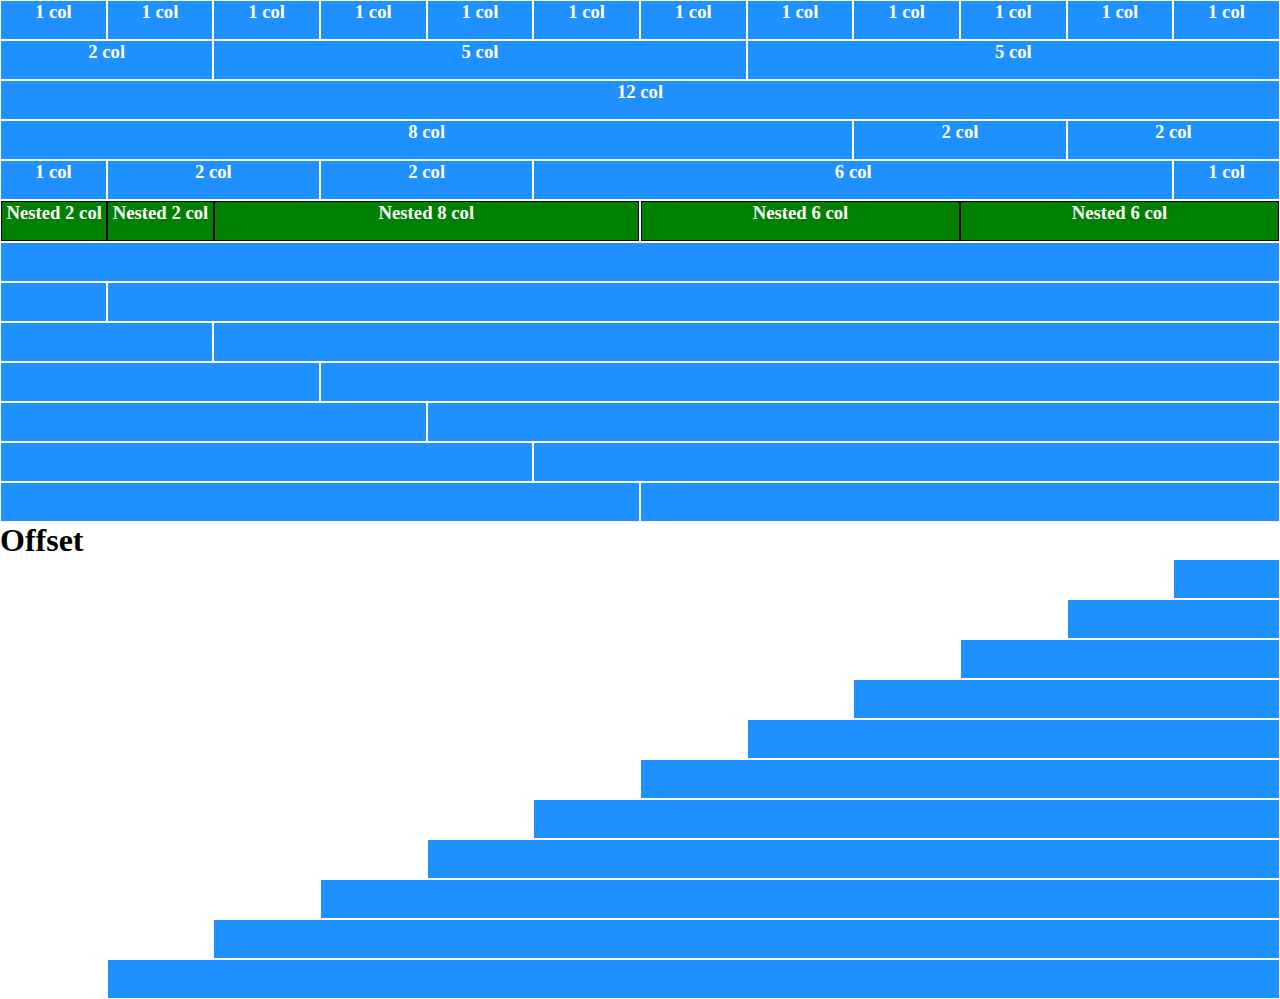
<file: index.html>
<!DOCTYPE html>
<html lang="en">
<head>
    <meta charset="UTF-8">
    <meta http-equiv="X-UA-Compatible" content="IE=edge">
    <meta name="viewport" content="width=device-width, initial-scale=1.0">
    <link rel="stylesheet" href="css/lib/12boolflex.css">
    <link rel="stylesheet" href="css/lib/12boolflex-resp.css">
    <link rel="stylesheet" href="css/style.css">
    <title>12 Bool</title>
</head>
<body>
    
    <div class="container">
        <!-- one row -->
        <div class="row">
            <div class="col-xs-1">
                <h3>1 col</h3>
            </div>
            <div class="col-xs-1">
                <h3>1 col</h3>
            </div>
            <div class="col-xs-1">
                <h3>1 col</h3>
            </div>
            <div class="col-xs-1">
                <h3>1 col</h3>
            </div>
            <div class="col-xs-1">
                <h3>1 col</h3>
            </div>
            <div class="col-xs-1">
                <h3>1 col</h3>
            </div>
            <div class="col-xs-1">
                <h3>1 col</h3>
            </div>
            <div class="col-xs-1">
                <h3>1 col</h3>
            </div>
            <div class="col-xs-1">
                <h3>1 col</h3>
            </div>
            <div class="col-xs-1">
                <h3>1 col</h3>
            </div>
            <div class="col-xs-1">
                <h3>1 col</h3>
            </div>
            <div class="col-xs-1">
                <h3>1 col</h3>
            </div>
        </div>

        <!-- two row -->
        <div class="row">
            <div class="col-xs-2">
                <h3>2 col</h3>
            </div>
            <div class="col-xs-5">
                <h3>5 col</h3>
            </div>
            <div class="col-xs-5">
                <h3>5 col</h3>
            </div>
        </div>

        <!-- three row -->
        <div class="row">
            <div class="col-xs-12">
                <h3>12 col</h3>
            </div>
        </div>

        <!-- four row -->
        <div class="row">
            <div class="col-xs-8">
                <h3>8 col</h3>
            </div><div class="col-xs-2">
                <h3>2 col</h3>
            </div>
            <div class="col-xs-2">
                <h3>2 col</h3>
            </div>
        </div>

        <!-- five row -->
        <div class="row">
            <div class="col-xs-1">
                <h3>1 col</h3>
            </div><div class="col-xs-2">
                <h3>2 col</h3>
            </div>
            <div class="col-xs-2">
                <h3>2 col</h3>
            </div>
            <div class="col-xs-6">
                <h3>6 col</h3>
            </div>
            <div class="col-xs-1">
                <h3>1 col</h3>
            </div>
        </div>

        <!-- six row -->
        <div class="row">
            <div class="col-xs-6">
                <div class="row">
                    <div class="green col-xs-2"><h3>Nested 2 col</h3></div>
                    <div class="green col-xs-2"><h3>Nested 2 col</h3></div>
                    <div class="green col-xs-8"><h3>Nested 8 col</h3></div>
                </div>
            </div>
            <div class="col-xs-6">
                <div class="row">
                    <div class="green col-xs-6"><h3>Nested 6 col</h3></div>
                    <div class="green col-xs-6"><h3>Nested 6 col</h3></div>
                </div>
            </div>
        </div>

        <!-- seven row -->
        <div class="row">
            <div class="col-xs-12"></div>
        </div>

        <!-- eight row-->
        <div class="row">
            <div class="col-xs-1"></div>
            <div class="col-xs-11"></div>
        </div>

        <!-- nine row -->
        <div class="row">
            <div class="col-xs-2"></div>
            <div class="col-xs-10"></div>
        </div>

        <!-- ten row -->
        <div class="row">
            <div class="col-xs-3"></div>
            <div class="col-xs-9"></div>
        </div>

        <!-- eleven row -->
        <div class="row">
            <div class="col-xs-4"></div>
            <div class="col-xs-8"></div>
        </div>

        <!-- twelve row -->
        <div class="row">
            <div class="col-xs-5"></div>
            <div class="col-xs-7"></div>
        </div>

        <!-- thirteen row -->
        <div class="row">
            <div class="col-xs-6"></div>
            <div class="col-xs-6"></div>
        </div>

        <span><h1>Offset</h1></span>

        <!-- Offset row -->
        <div class="row">
            <div class="col-xs-1 col-xs-offset-11"></div>
        </div>

        <div class="row">
            <div class="col-xs-2 col-xs-offset-10"></div>
        </div>

        <div class="row">
            <div class="col-xs-3 col-xs-offset-9"></div>
        </div>

        <div class="row">
            <div class="col-xs-4 col-xs-offset-8"></div>
        </div>

        <div class="row">
            <div class="col-xs-5 col-xs-offset-7"></div>
        </div>

        <div class="row">
            <div class="col-xs-6 col-xs-offset-6"></div>
        </div>

        <div class="row">
            <div class="col-xs-7 col-xs-offset-5"></div>
        </div>

        <div class="row">
            <div class="col-xs-8 col-xs-offset-4"></div>
        </div>

        <div class="row">
            <div class="col-xs-9 col-xs-offset-3"></div>
        </div>

        <div class="row">
            <div class="col-xs-10 col-xs-offset-2"></div>
        </div>

        <div class="row">
            <div class="col-xs-11 col-xs-offset-1"></div>
        </div>

    </div>

</body>
</html>
</file>
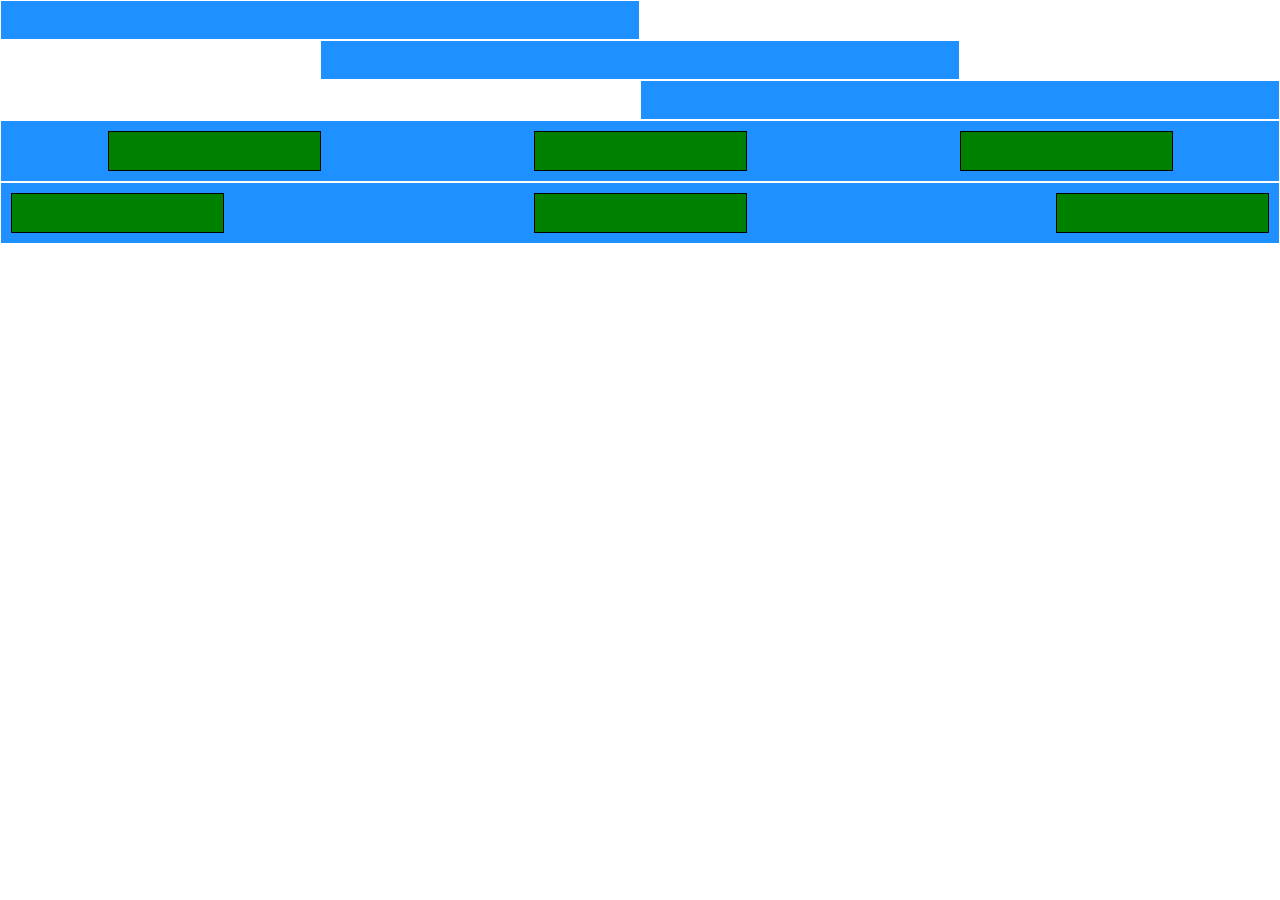
<file: Bonus/index.html>
<!DOCTYPE html>
<html lang="en">
<head>
    <meta charset="UTF-8">
    <meta http-equiv="X-UA-Compatible" content="IE=edge">
    <meta name="viewport" content="width=device-width, initial-scale=1.0">
    <link rel="stylesheet" href="css/lib/12boolflex.css">
    <link rel="stylesheet" href="css/lib/12boolflex-resp.css">
    <link rel="stylesheet" href="css/style.css">
    <title>12 Bool</title>
</head>
<body>
    
    <div class="row">
        <div class="col-xs-6">

        </div>
    </div>


    <div class="row">
        <div class="col-xs-6 col-xs-offset-3"></div>
    </div>


    <div class="row">
        <div class="col-xs-6 col-xs-offset-6"></div>
    </div>


    <div class="row">
        <div class="col-xs-12">
            <div class="row around-flex">
                <div class="green col-xs-2"></div>
                <div class="green col-xs-2"></div>
                <div class="green col-xs-2"></div>
            </div>
        </div>
    </div>

    <div class="row">
        <div class="col-xs-12">
            <div class="row between-flex">
                <div class="green col-xs-2"></div>
                <div class="green col-xs-2"></div>
                <div class="green col-xs-2"></div>
            </div>
        </div>
    </div>

</body>
</html>
</file>
<file: css/lib/12boolflex.css>
/* general rules */
* {
    margin: 0;
    padding: 0;
    box-sizing: border-box;
}

/* .container {
    max-width: 1170px;
    margin: 0 auto;
} */

.row {
    display: flex;
    flex-direction: row;
    flex-wrap: wrap;
}

/* column rules */
[class*="col-"] {
    flex: 0 0 auto;
}

.col-xs {
    flex-grow: 1;
    flex-basis: 0;
    max-width: 100%;
}

.col-xs-1 {
    flex-basis: calc((100% / 12) * 1);
    max-width: calc((100% / 12) * 1);
}

.col-xs-2 {
    flex-basis: calc((100% / 12) * 2);
    max-width: calc((100% / 12) * 2);
}

.col-xs-3 {
    flex-basis: calc((100% / 12) * 3);
    max-width: calc((100% / 12) * 3);
}

.col-xs-4 {
    flex-basis: calc((100% / 12) * 4);
    max-width: calc((100% / 12) * 4);
}

.col-xs-5 {
    flex-basis: calc((100% / 12) * 5);
    max-width: calc((100% / 12) * 5);
}

.col-xs-6 {
    flex-basis: calc((100% / 12) * 6);
    max-width: calc((100% / 12) * 6);
}

.col-xs-7 {
    flex-basis: calc((100% / 12) * 7);
    max-width: calc((100% / 12) * 7);
}

.col-xs-8 {
    flex-basis: calc((100% / 12) * 8);
    max-width: calc((100% / 12) * 8);
}

.col-xs-9 {
    flex-basis: calc((100% / 12) * 9);
    max-width: calc((100% / 12) * 9);
}

.col-xs-10 {
    flex-basis: calc((100% / 12) * 10);
    max-width: calc((100% / 12) * 10);
}

.col-xs-11 {
    flex-basis: calc((100% / 12) * 11);
    max-width: calc((100% / 12) * 11);
}

.col-xs-12 {
    flex-basis: calc((100% / 12) * 12);
    max-width: calc((100% / 12) * 12);
}

/* column offset rules */
.col-xs-offset-1 {
    margin-left: calc((100% / 12) * 1);
}

.col-xs-offset-2 {
    margin-left: calc((100% / 12) * 2);
}

.col-xs-offset-3 {
    margin-left: calc((100% / 12) * 3);
}

.col-xs-offset-4 {
    margin-left: calc((100% / 12) * 4);
}

.col-xs-offset-5 {
    margin-left: calc((100% / 12) * 5);
}

.col-xs-offset-6 {
    margin-left: calc((100% / 12) * 6);
}

.col-xs-offset-7 {
    margin-left: calc((100% / 12) * 7);
}

.col-xs-offset-8 {
    margin-left: calc((100% / 12) * 8);
}

.col-xs-offset-9 {
    margin-left: calc((100% / 12) * 9);
}

.col-xs-offset-10 {
    margin-left: calc((100% / 12) * 10);
}

.col-xs-offset-11 {
    margin-left: calc((100% / 12) * 11);
}

.col-xs-offset-12 {
    margin-left: calc((100% / 12) * 12);
}
</file>
<file: css/lib/12boolflex-resp.css>
/* New mobile version */
@media all and (min-width: 576px) {
    
    /* column rules */
    .col-sm {
        flex-grow: 1;
        flex-basis: 0;
        max-width: 100%;
    }

    .col-sm-1 {
        flex-basis: calc((100% / 12) * 1);
        max-width: calc((100% / 12) * 1);
    }

    .col-sm-2 {
        flex-basis: calc((100% / 12) * 2);
        max-width: calc((100% / 12) * 2);
    }

    .col-sm-3 {
        flex-basis: calc((100% / 12) * 3);
        max-width: calc((100% / 12) * 3);
    }

    .col-sm-4 {
        flex-basis: calc((100% / 12) * 4);
        max-width: calc((100% / 12) * 4);
    }

    .col-sm-5 {
        flex-basis: calc((100% / 12) * 5);
        max-width: calc((100% / 12) * 5);
    }

    .col-sm-6 {
        flex-basis: calc((100% / 12) * 6);
        max-width: calc((100% / 12) * 6);
    }

    .col-sm-7 {
        flex-basis: calc((100% / 12) * 7);
        max-width: calc((100% / 12) * 7);
    }

    .col-sm-8 {
        flex-basis: calc((100% / 12) * 8);
        max-width: calc((100% / 12) * 8);
    }

    .col-sm-9 {
        flex-basis: calc((100% / 12) * 9);
        max-width: calc((100% / 12) * 9);
    }

    .col-sm-10 {
        flex-basis: calc((100% / 12) * 10);
        max-width: calc((100% / 12) * 10);
    }

    .col-sm-11 {
        flex-basis: calc((100% / 12) * 11);
        max-width: calc((100% / 12) * 11);
    }

    .col-sm-12 {
        flex-basis: calc((100% / 12) * 12);
        max-width: calc((100% / 12) * 12);
    }

    /* column offset rules */
    .col-sm-offset-1 {
        margin-left: calc((100% / 12) * 1);
    }

    .col-sm-offset-2 {
        margin-left: calc((100% / 12) * 2);
    }

    .col-sm-offset-3 {
        margin-left: calc((100% / 12) * 3);
    }

    .col-sm-offset-4 {
        margin-left: calc((100% / 12) * 4);
    }

    .col-sm-offset-5 {
        margin-left: calc((100% / 12) * 5);
    }

    .col-sm-offset-6 {
        margin-left: calc((100% / 12) * 6);
    }

    .col-sm-offset-7 {
        margin-left: calc((100% / 12) * 7);
    }

    .col-sm-offset-8 {
        margin-left: calc((100% / 12) * 8);
    }

    .col-sm-offset-9 {
        margin-left: calc((100% / 12) * 9);
    }

    .col-sm-offset-10 {
        margin-left: calc((100% / 12) * 10);
    }

    .col-sm-offset-11 {
        margin-left: calc((100% / 12) * 11);
    }

    .col-sm-offset-12 {
        margin-left: calc((100% / 12) * 12);
    }

}


/* Tablet version */
@media all and (min-width: 768px) {
    
    /* column rules */
    .col-md {
        flex-grow: 1;
        flex-basis: 0;
        max-width: 100%;
    }

    .col-md-1 {
        flex-basis: calc((100% / 12) * 1);
        max-width: calc((100% / 12) * 1);
    }

    .col-md-2 {
        flex-basis: calc((100% / 12) * 2);
        max-width: calc((100% / 12) * 2);
    }

    .col-md-3 {
        flex-basis: calc((100% / 12) * 3);
        max-width: calc((100% / 12) * 3);
    }

    .col-md-4 {
        flex-basis: calc((100% / 12) * 4);
        max-width: calc((100% / 12) * 4);
    }

    .col-md-5 {
        flex-basis: calc((100% / 12) * 5);
        max-width: calc((100% / 12) * 5);
    }

    .col-md-6 {
        flex-basis: calc((100% / 12) * 6);
        max-width: calc((100% / 12) * 6);
    }

    .col-md-7 {
        flex-basis: calc((100% / 12) * 7);
        max-width: calc((100% / 12) * 7);
    }

    .col-md-8 {
        flex-basis: calc((100% / 12) * 8);
        max-width: calc((100% / 12) * 8);
    }

    .col-md-9 {
        flex-basis: calc((100% / 12) * 9);
        max-width: calc((100% / 12) * 9);
    }

    .col-md-10 {
        flex-basis: calc((100% / 12) * 10);
        max-width: calc((100% / 12) * 10);
    }

    .col-md-11 {
        flex-basis: calc((100% / 12) * 11);
        max-width: calc((100% / 12) * 11);
    }

    .col-md-12 {
        flex-basis: calc((100% / 12) * 12);
        max-width: calc((100% / 12) * 12);
    }

    /* column offset rules */
    .col-md-offset-1 {
        margin-left: calc((100% / 12) * 1);
    }

    .col-md-offset-2 {
        margin-left: calc((100% / 12) * 2);
    }

    .col-md-offset-3 {
        margin-left: calc((100% / 12) * 3);
    }

    .col-md-offset-4 {
        margin-left: calc((100% / 12) * 4);
    }

    .col-md-offset-5 {
        margin-left: calc((100% / 12) * 5);
    }

    .col-md-offset-6 {
        margin-left: calc((100% / 12) * 6);
    }

    .col-md-offset-7 {
        margin-left: calc((100% / 12) * 7);
    }

    .col-md-offset-8 {
        margin-left: calc((100% / 12) * 8);
    }

    .col-md-offset-9 {
        margin-left: calc((100% / 12) * 9);
    }

    .col-md-offset-10 {
        margin-left: calc((100% / 12) * 10);
    }

    .col-md-offset-11 {
        margin-left: calc((100% / 12) * 11);
    }

    .col-md-offset-12 {
        margin-left: calc((100% / 12) * 12);
    }

}


/* Desktop version */
@media all and (min-width: 992px) {
    
    /* col rules */
    .col-lg {
        flex-grow: 1;
        flex-basis: 0;
        max-width: 100%;
    }

    .col-lg-1 {
        flex-basis: calc((100% / 12) * 1);
        max-width: calc((100% / 12) * 1);
    }

    .col-lg-2 {
        flex-basis: calc((100% / 12) * 2);
        max-width: calc((100% / 12) * 2);
    }

    .col-lg-3 {
        flex-basis: calc((100% / 12) * 3);
        max-width: calc((100% / 12) * 3);
    }

    .col-lg-4 {
        flex-basis: calc((100% / 12) * 4);
        max-width: calc((100% / 12) * 4);
    }

    .col-lg-5 {
        flex-basis: calc((100% / 12) * 5);
        max-width: calc((100% / 12) * 5);
    }

    .col-lg-6 {
        flex-basis: calc((100% / 12) * 6);
        max-width: calc((100% / 12) * 6);
    }

    .col-lg-7 {
        flex-basis: calc((100% / 12) * 7);
        max-width: calc((100% / 12) * 7);
    }

    .col-lg-8 {
        flex-basis: calc((100% / 12) * 8);
        max-width: calc((100% / 12) * 8);
    }

    .col-lg-9 {
        flex-basis: calc((100% / 12) * 9);
        max-width: calc((100% / 12) * 9);
    }

    .col-lg-10 {
        flex-basis: calc((100% / 12) * 10);
        max-width: calc((100% / 12) * 10);
    }

    .col-lg-11 {
        flex-basis: calc((100% / 12) * 11);
        max-width: calc((100% / 12) * 11);
    }

    .col-lg-12 {
        flex-basis: calc((100% / 12) * 12);
        max-width: calc((100% / 12) * 12);
    }

    /* column offset rules */
    .col-lg-offset-1 {
        margin-left: calc((100% / 12) * 1);
    }

    .col-lg-offset-2 {
        margin-left: calc((100% / 12) * 2);
    }

    .col-lg-offset-3 {
        margin-left: calc((100% / 12) * 3);
    }

    .col-lg-offset-4 {
        margin-left: calc((100% / 12) * 4);
    }

    .col-lg-offset-5 {
        margin-left: calc((100% / 12) * 5);
    }

    .col-lg-offset-6 {
        margin-left: calc((100% / 12) * 6);
    }

    .col-lg-offset-7 {
        margin-left: calc((100% / 12) * 7);
    }

    .col-lg-offset-8 {
        margin-left: calc((100% / 12) * 8);
    }

    .col-lg-offset-9 {
        margin-left: calc((100% / 12) * 9);
    }

    .col-lg-offset-10 {
        margin-left: calc((100% / 12) * 10);
    }

    .col-lg-offset-11 {
        margin-left: calc((100% / 12) * 11);
    }

    .col-lg-offset-12 {
        margin-left: calc((100% / 12) * 12);
    }

}
</file>
<file: css/style.css>
[class*="col-"] {
    /* debug */
    min-height: 40px;
    background-color: dodgerblue;
    border: solid 1px white;
}

[class*="col-"] {
    text-align: center;
}

h3 {
    color: white;
}

.green {
    background-color: green;
    border: solid 1px black;
}
</file>
<file: Bonus/css/lib/12boolflex.css>
/* general rules */
* {
    margin: 0;
    padding: 0;
    box-sizing: border-box;
}

/* .container {
    max-width: 1170px;
    margin: 0 auto;
} */

.row {
    display: flex;
    flex-direction: row;
    flex-wrap: wrap;
}

/* column rules */
[class*="col-"] {
    flex: 0 0 auto;
}

.col-xs {
    flex-grow: 1;
    flex-basis: 0;
    max-width: 100%;
}

.col-xs-1 {
    flex-basis: calc((100% / 12) * 1);
    max-width: calc((100% / 12) * 1);
}

.col-xs-2 {
    flex-basis: calc((100% / 12) * 2);
    max-width: calc((100% / 12) * 2);
}

.col-xs-3 {
    flex-basis: calc((100% / 12) * 3);
    max-width: calc((100% / 12) * 3);
}

.col-xs-4 {
    flex-basis: calc((100% / 12) * 4);
    max-width: calc((100% / 12) * 4);
}

.col-xs-5 {
    flex-basis: calc((100% / 12) * 5);
    max-width: calc((100% / 12) * 5);
}

.col-xs-6 {
    flex-basis: calc((100% / 12) * 6);
    max-width: calc((100% / 12) * 6);
}

.col-xs-7 {
    flex-basis: calc((100% / 12) * 7);
    max-width: calc((100% / 12) * 7);
}

.col-xs-8 {
    flex-basis: calc((100% / 12) * 8);
    max-width: calc((100% / 12) * 8);
}

.col-xs-9 {
    flex-basis: calc((100% / 12) * 9);
    max-width: calc((100% / 12) * 9);
}

.col-xs-10 {
    flex-basis: calc((100% / 12) * 10);
    max-width: calc((100% / 12) * 10);
}

.col-xs-11 {
    flex-basis: calc((100% / 12) * 11);
    max-width: calc((100% / 12) * 11);
}

.col-xs-12 {
    flex-basis: calc((100% / 12) * 12);
    max-width: calc((100% / 12) * 12);
}

/* column offset rules */
.col-xs-offset-1 {
    margin-left: calc((100% / 12) * 1);
}

.col-xs-offset-2 {
    margin-left: calc((100% / 12) * 2);
}

.col-xs-offset-3 {
    margin-left: calc((100% / 12) * 3);
}

.col-xs-offset-4 {
    margin-left: calc((100% / 12) * 4);
}

.col-xs-offset-5 {
    margin-left: calc((100% / 12) * 5);
}

.col-xs-offset-6 {
    margin-left: calc((100% / 12) * 6);
}

.col-xs-offset-7 {
    margin-left: calc((100% / 12) * 7);
}

.col-xs-offset-8 {
    margin-left: calc((100% / 12) * 8);
}

.col-xs-offset-9 {
    margin-left: calc((100% / 12) * 9);
}

.col-xs-offset-10 {
    margin-left: calc((100% / 12) * 10);
}

.col-xs-offset-11 {
    margin-left: calc((100% / 12) * 11);
}

.col-xs-offset-12 {
    margin-left: calc((100% / 12) * 12);
}
</file>
<file: Bonus/css/lib/12boolflex-resp.css>
/* New mobile version */
@media all and (min-width: 576px) {
    
    /* column rules */
    .col-sm {
        flex-grow: 1;
        flex-basis: 0;
        max-width: 100%;
    }

    .col-sm-1 {
        flex-basis: calc((100% / 12) * 1);
        max-width: calc((100% / 12) * 1);
    }

    .col-sm-2 {
        flex-basis: calc((100% / 12) * 2);
        max-width: calc((100% / 12) * 2);
    }

    .col-sm-3 {
        flex-basis: calc((100% / 12) * 3);
        max-width: calc((100% / 12) * 3);
    }

    .col-sm-4 {
        flex-basis: calc((100% / 12) * 4);
        max-width: calc((100% / 12) * 4);
    }

    .col-sm-5 {
        flex-basis: calc((100% / 12) * 5);
        max-width: calc((100% / 12) * 5);
    }

    .col-sm-6 {
        flex-basis: calc((100% / 12) * 6);
        max-width: calc((100% / 12) * 6);
    }

    .col-sm-7 {
        flex-basis: calc((100% / 12) * 7);
        max-width: calc((100% / 12) * 7);
    }

    .col-sm-8 {
        flex-basis: calc((100% / 12) * 8);
        max-width: calc((100% / 12) * 8);
    }

    .col-sm-9 {
        flex-basis: calc((100% / 12) * 9);
        max-width: calc((100% / 12) * 9);
    }

    .col-sm-10 {
        flex-basis: calc((100% / 12) * 10);
        max-width: calc((100% / 12) * 10);
    }

    .col-sm-11 {
        flex-basis: calc((100% / 12) * 11);
        max-width: calc((100% / 12) * 11);
    }

    .col-sm-12 {
        flex-basis: calc((100% / 12) * 12);
        max-width: calc((100% / 12) * 12);
    }

    /* column offset rules */
    .col-sm-offset-1 {
        margin-left: calc((100% / 12) * 1);
    }

    .col-sm-offset-2 {
        margin-left: calc((100% / 12) * 2);
    }

    .col-sm-offset-3 {
        margin-left: calc((100% / 12) * 3);
    }

    .col-sm-offset-4 {
        margin-left: calc((100% / 12) * 4);
    }

    .col-sm-offset-5 {
        margin-left: calc((100% / 12) * 5);
    }

    .col-sm-offset-6 {
        margin-left: calc((100% / 12) * 6);
    }

    .col-sm-offset-7 {
        margin-left: calc((100% / 12) * 7);
    }

    .col-sm-offset-8 {
        margin-left: calc((100% / 12) * 8);
    }

    .col-sm-offset-9 {
        margin-left: calc((100% / 12) * 9);
    }

    .col-sm-offset-10 {
        margin-left: calc((100% / 12) * 10);
    }

    .col-sm-offset-11 {
        margin-left: calc((100% / 12) * 11);
    }

    .col-sm-offset-12 {
        margin-left: calc((100% / 12) * 12);
    }

}


/* Tablet version */
@media all and (min-width: 768px) {
    
    /* column rules */
    .col-md {
        flex-grow: 1;
        flex-basis: 0;
        max-width: 100%;
    }

    .col-md-1 {
        flex-basis: calc((100% / 12) * 1);
        max-width: calc((100% / 12) * 1);
    }

    .col-md-2 {
        flex-basis: calc((100% / 12) * 2);
        max-width: calc((100% / 12) * 2);
    }

    .col-md-3 {
        flex-basis: calc((100% / 12) * 3);
        max-width: calc((100% / 12) * 3);
    }

    .col-md-4 {
        flex-basis: calc((100% / 12) * 4);
        max-width: calc((100% / 12) * 4);
    }

    .col-md-5 {
        flex-basis: calc((100% / 12) * 5);
        max-width: calc((100% / 12) * 5);
    }

    .col-md-6 {
        flex-basis: calc((100% / 12) * 6);
        max-width: calc((100% / 12) * 6);
    }

    .col-md-7 {
        flex-basis: calc((100% / 12) * 7);
        max-width: calc((100% / 12) * 7);
    }

    .col-md-8 {
        flex-basis: calc((100% / 12) * 8);
        max-width: calc((100% / 12) * 8);
    }

    .col-md-9 {
        flex-basis: calc((100% / 12) * 9);
        max-width: calc((100% / 12) * 9);
    }

    .col-md-10 {
        flex-basis: calc((100% / 12) * 10);
        max-width: calc((100% / 12) * 10);
    }

    .col-md-11 {
        flex-basis: calc((100% / 12) * 11);
        max-width: calc((100% / 12) * 11);
    }

    .col-md-12 {
        flex-basis: calc((100% / 12) * 12);
        max-width: calc((100% / 12) * 12);
    }

    /* column offset rules */
    .col-md-offset-1 {
        margin-left: calc((100% / 12) * 1);
    }

    .col-md-offset-2 {
        margin-left: calc((100% / 12) * 2);
    }

    .col-md-offset-3 {
        margin-left: calc((100% / 12) * 3);
    }

    .col-md-offset-4 {
        margin-left: calc((100% / 12) * 4);
    }

    .col-md-offset-5 {
        margin-left: calc((100% / 12) * 5);
    }

    .col-md-offset-6 {
        margin-left: calc((100% / 12) * 6);
    }

    .col-md-offset-7 {
        margin-left: calc((100% / 12) * 7);
    }

    .col-md-offset-8 {
        margin-left: calc((100% / 12) * 8);
    }

    .col-md-offset-9 {
        margin-left: calc((100% / 12) * 9);
    }

    .col-md-offset-10 {
        margin-left: calc((100% / 12) * 10);
    }

    .col-md-offset-11 {
        margin-left: calc((100% / 12) * 11);
    }

    .col-md-offset-12 {
        margin-left: calc((100% / 12) * 12);
    }

}


/* Desktop version */
@media all and (min-width: 992px) {
    
    /* col rules */
    .col-lg {
        flex-grow: 1;
        flex-basis: 0;
        max-width: 100%;
    }

    .col-lg-1 {
        flex-basis: calc((100% / 12) * 1);
        max-width: calc((100% / 12) * 1);
    }

    .col-lg-2 {
        flex-basis: calc((100% / 12) * 2);
        max-width: calc((100% / 12) * 2);
    }

    .col-lg-3 {
        flex-basis: calc((100% / 12) * 3);
        max-width: calc((100% / 12) * 3);
    }

    .col-lg-4 {
        flex-basis: calc((100% / 12) * 4);
        max-width: calc((100% / 12) * 4);
    }

    .col-lg-5 {
        flex-basis: calc((100% / 12) * 5);
        max-width: calc((100% / 12) * 5);
    }

    .col-lg-6 {
        flex-basis: calc((100% / 12) * 6);
        max-width: calc((100% / 12) * 6);
    }

    .col-lg-7 {
        flex-basis: calc((100% / 12) * 7);
        max-width: calc((100% / 12) * 7);
    }

    .col-lg-8 {
        flex-basis: calc((100% / 12) * 8);
        max-width: calc((100% / 12) * 8);
    }

    .col-lg-9 {
        flex-basis: calc((100% / 12) * 9);
        max-width: calc((100% / 12) * 9);
    }

    .col-lg-10 {
        flex-basis: calc((100% / 12) * 10);
        max-width: calc((100% / 12) * 10);
    }

    .col-lg-11 {
        flex-basis: calc((100% / 12) * 11);
        max-width: calc((100% / 12) * 11);
    }

    .col-lg-12 {
        flex-basis: calc((100% / 12) * 12);
        max-width: calc((100% / 12) * 12);
    }

    /* column offset rules */
    .col-lg-offset-1 {
        margin-left: calc((100% / 12) * 1);
    }

    .col-lg-offset-2 {
        margin-left: calc((100% / 12) * 2);
    }

    .col-lg-offset-3 {
        margin-left: calc((100% / 12) * 3);
    }

    .col-lg-offset-4 {
        margin-left: calc((100% / 12) * 4);
    }

    .col-lg-offset-5 {
        margin-left: calc((100% / 12) * 5);
    }

    .col-lg-offset-6 {
        margin-left: calc((100% / 12) * 6);
    }

    .col-lg-offset-7 {
        margin-left: calc((100% / 12) * 7);
    }

    .col-lg-offset-8 {
        margin-left: calc((100% / 12) * 8);
    }

    .col-lg-offset-9 {
        margin-left: calc((100% / 12) * 9);
    }

    .col-lg-offset-10 {
        margin-left: calc((100% / 12) * 10);
    }

    .col-lg-offset-11 {
        margin-left: calc((100% / 12) * 11);
    }

    .col-lg-offset-12 {
        margin-left: calc((100% / 12) * 12);
    }

}
</file>
<file: Bonus/css/style.css>
[class*="col-"] {
    /* debug */
    min-height: 40px;
    background-color: dodgerblue;
    border: solid 1px white;
}

.green {
    background-color: green;
    border: solid 1px black;
    margin: 10px;
}



.around-flex {
    display: flex;
    justify-content: space-around;
    align-content: center;
}

.between-flex {
    display: flex;
    justify-content: space-between;
    align-content: center;
}
</file>
